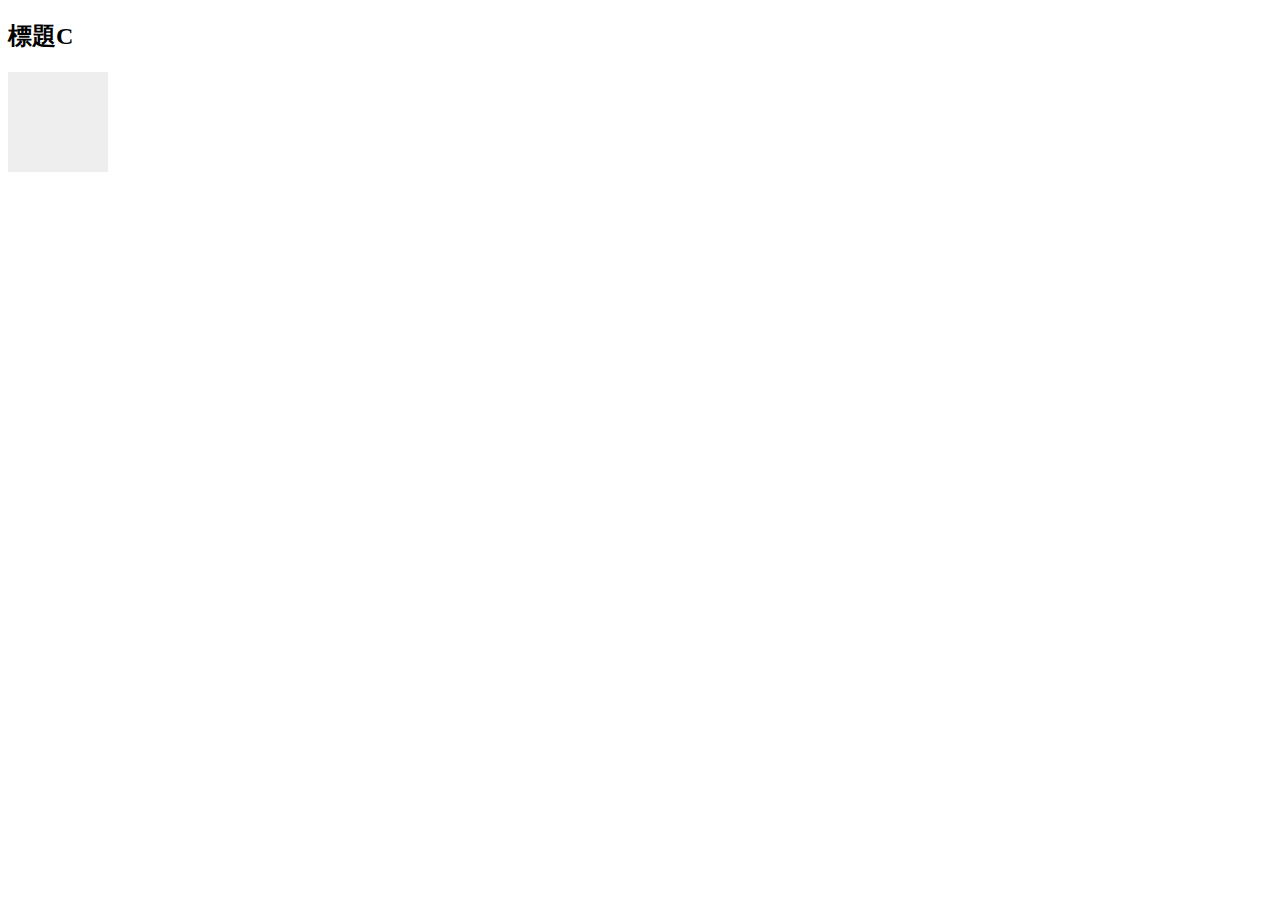
<file: index.html>
<!DOCTYPE html>
<html lang="en">
<head>
    <meta charset="UTF-8">
    <meta name="viewport" content="width=device-width, initial-scale=1.0">
    <meta http-equiv="X-UA-Compatible" content="ie=edge">
    <link rel="stylesheet" href="style.css">
    <title>Document</title>
</head>
<body>
    
    <h1>標題A</h1>
    <h1>標題B</h1>
    <h2>標題C</h2>

    <div class="box"></div>

    <div class="box1"></div>

    <div class="box2"></div>

    <script src="https://ajax.googleapis.com/ajax/libs/jquery/3.4.1/jquery.min.js"></script>
    <script src="/jquery.js"></script>
</body>
</html>
</file>
<file: style.css>
.box{
    width:100px;
    height:100px;
    background-color: aqua;
}

.eee{
    background-color: #eee !important;
}

.box1 .box2{
    width:100px;
    height:100px;
    background-color: #666;
}
</file>
